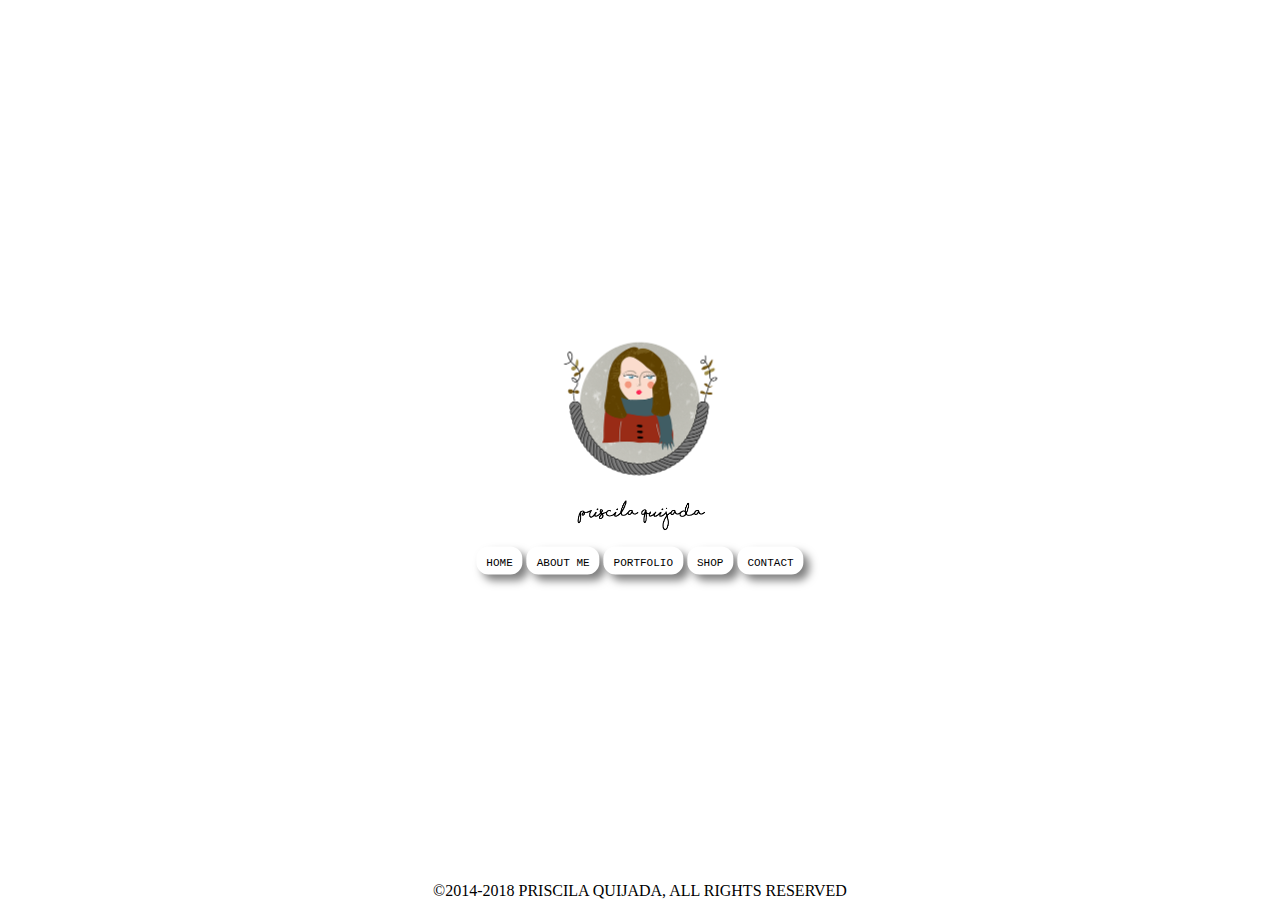
<file: index.html>
<!DOCTYPE html>
<html lang="en">
<head>
    <meta charset="UTF-8">
    <meta name="viewport" content="width=device-width, initial-scale=1.0">
    <meta http-equiv="X-UA-Compatible" content="ie=edge">
    <title>Welcome to Priscila Quijada - Creative Studio</title>
    <link rel="stylesheet" href="css/estilos.css">
    <link rel="shortcut icon" href="images/a-master-favicon.ico">
</head>
<body>
    <div class="content">
            <img src="images/logo.png" alt="logo" class="logo">
        
            <img src="images/text-image.png" alt="text image" class="logo-text">
        
            <ul class="navigation">
                <li><a href="#"> Home </a></li>
                <li>
                    <a href="#">About me </a>
                    <ul>
                      <li><a href="#">Hire me</a></li>
                      <li><a href="#">Academic information</a></li>
                    </ul>
                </li>
                <li><a href="#"> Portfolio</a></li>
                <li><a href="shop.html"> Shop </a></li>
                <li><a href="#"> Contact </a></li>
            </ul>
    </div>
   <footer> ©2014-2018 PRISCILA QUIJADA, ALL RIGHTS RESERVED</footer>
</body>
</html>
</file>
<file: css/estilos.css>
.content {
    text-align: center;
    /*
    margin-top: 30%;
    transform: translateY(-100%);
    */
    position: absolute;
    top: 50%;
    left: 50%;
    transform: translate(-50%, -50%);
}

.logo {
    width: 174px;
    height: 191px;
}

.logo-text {
    width: 136px;
}
.navigation{
    padding-left: 0px;
}
.navigation li {
    list-style: none;
    display: inline-block;
    padding: 5px 10px;
    box-shadow: 6px 6px 8px rgba(0, 0, 0, 0.5);
    border-radius: 12px;
    background: white;
}

.navigation li:hover {
    background-color: #7F7F7F;
}

.navigation li:hover a {
    color: white;
}

.navigation li a {
    color: black;
    text-decoration: none;
    font-family: 'Courier New', Courier, monospace;
    font-size: 11px;
    
    text-transform: uppercase;
}
/* Style multimenu*/
.navigation li ul {
    display: none;
    position: absolute;
    max-width: 160px;
}
.navigation li:hover > ul {
    display:block;
    color: black !important;
    padding: 0;
    text-align: left;
    margin-left: -10px;
}
.navigation li ul li a{
    color: black !important;
    display: block;
}

.navigation li ul li {
    position:relative;
    display: block;
    text-align: center;
}

.navigation li ul li ul {
    right:-140px;
    top:0px;
}
/* End Style multimenu */

img {
    display: block;
    margin: 0 auto;
}
a span{
    font-size: 20px;
    line-height: 10px;
}
footer {
    position: absolute;
    bottom: 0;
    left: 0;
    right: 0;
    text-align: center;
}
</file>
